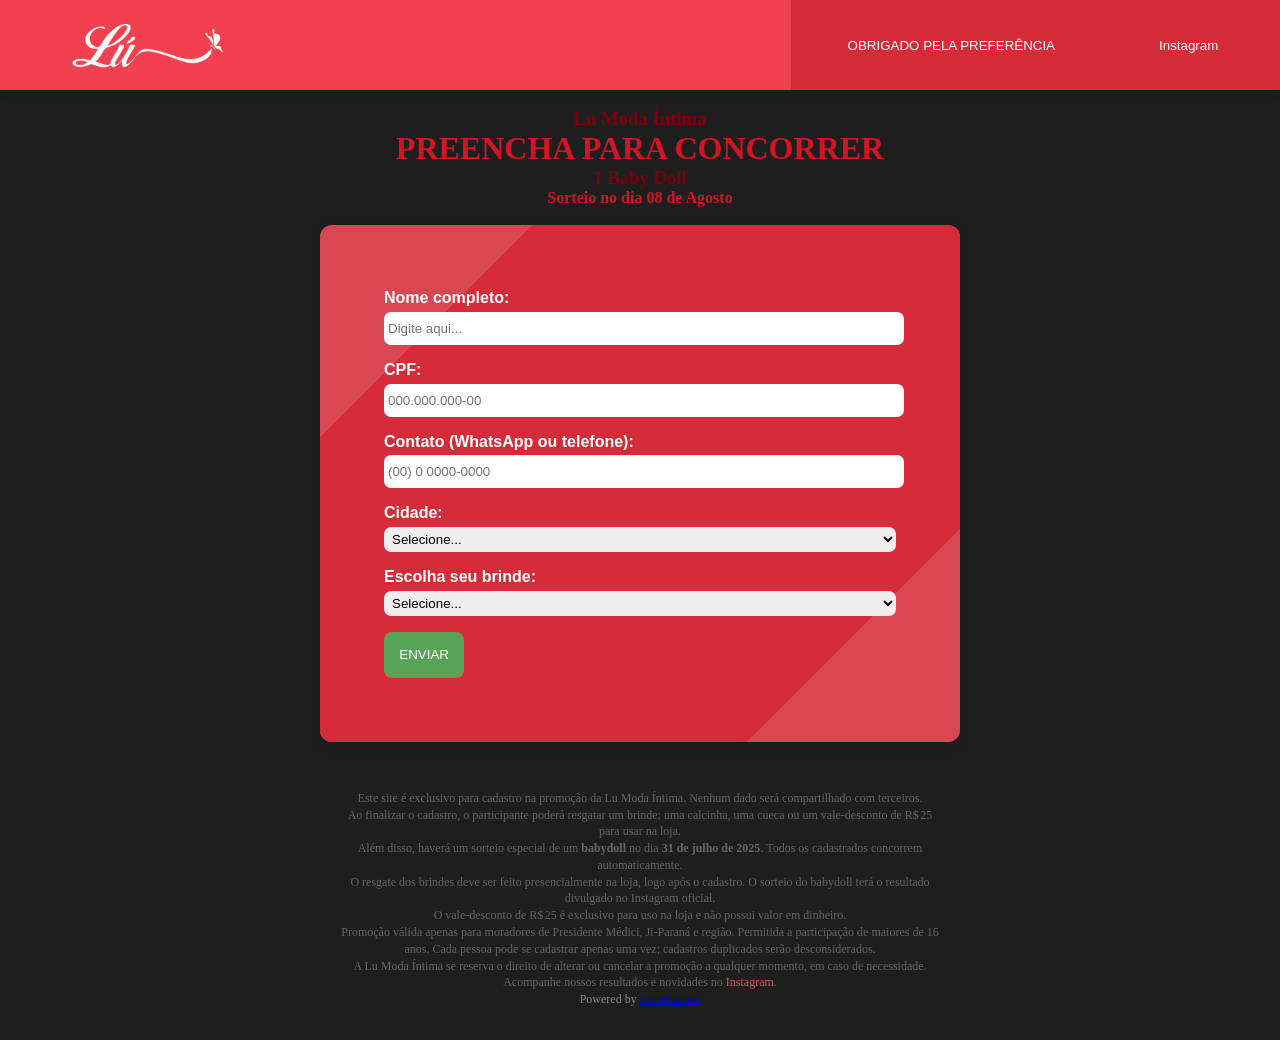
<file: index.html>
<!DOCTYPE html>
<html lang="pt-BR">

<head>
  <meta charset="UTF-8" />
  <meta name="viewport" content="width=device-width, initial-scale=1" />
  <title>Lu Modas</title>
  <link rel="stylesheet" href="CSS/style.css" />
</head>

<body>

  <header>
    <div id="box-lumodas">
      <img
        id="lumodas"
        src="IMG/Feliz dia das mães flores aquarela simples marsala instagram story.png"
        alt="Lu Moda Íntima"
      />
    </div>

    <div id="box-lumodas2">
      <button id="bnt-whatsapp">OBRIGADO PELA PREFERÊNCIA</button>
      <button id="bnt-instagram">Instagram</button>
    </div>
  </header>

  <div id="texto">
    <h3>Lu Moda Íntima</h3>
    <h1>PREENCHA PARA CONCORRER</h1>
    <h3>1 Baby Doll</h3>
    <h4>Sorteio no dia 08 de Agosto</h4>
  </div>

  <div id="box-do-cadastro" class="box-do-cadastro">
    <div id="cor"></div>

    <form action="https://formsubmit.co/felipe11gc@gmail.com" method="POST" id="formulario">
      <!-- Desativa o captcha -->
      <input type="hidden" name="_captcha" value="false">
      <!-- Redireciona após o envio -->
      <input type="hidden" name="_next" value="https://lipecardoso007.github.io/Cadastro/Resgate/resgate.html">

      <ol>
        <li>
          <label for="nome">Nome completo:</label>
          <input placeholder="Digite aqui..." type="text" id="nome" name="nome" required />
        </li>

        <li>
          <label for="cpf">CPF:</label>
          <input
            type="text"
            id="cpf"
            name="cpf"
            required
            placeholder="000.000.000-00"
            maxlength="14"
          />
        </li>

        <li>
          <label for="contato">Contato (WhatsApp ou telefone):</label>
          <input
            type="tel"
            id="telefone"
            name="telefone"
            placeholder="(00) 0 0000-0000"
            required
            oninput="formatarTelefone(this)"
          />
        </li>

        <li>
          <label for="cidade">Cidade:</label>
          <select id="cidade" name="cidade" onchange="mostrarCampoOutraCidade(this)" required>
            <option value="">Selecione...</option>
            <option value="Presidente Medici">Presidente Medici</option>
            <option value="Ji-Paraná">Ji-Paraná</option>
            <option value="outra">Outra cidade</option>
          </select>
        </li>

        <li id="campo-outra-cidade" style="display: none;">
          <label for="outraCidade">Digite sua cidade:</label>
          <input type="text" id="outraCidade" name="outraCidade" />
        </li>

        <li>
          <label for="brinde">Escolha seu brinde:</label>
          <select id="brinde" name="brinde" required>
            <option value="">Selecione...</option>
            <option value="vale">Vale Compra R$ 25,00</option>
            <option value="calcinha">Vale Calcinha</option>
            <option value="cueca">Vale Cueca</option>
          </select>
        </li>
      </ol>

      <button type="submit" id="bnt1" class="bnt-footer">ENVIAR</button>
    </form>
  </div>

  <footer>
    <p>Este site é exclusivo para cadastro na promoção da Lu Moda Íntima. Nenhum dado será compartilhado com terceiros.</p>

    <p>
      Ao finalizar o cadastro, o participante poderá resgatar um brinde: uma calcinha, uma cueca ou um vale-desconto de R$ 25 para usar na loja.
    </p>

    <p>
      Além disso, haverá um sorteio especial de um <strong>babydoll</strong> no dia <strong>31 de julho de 2025</strong>. Todos os cadastrados concorrem automaticamente.
    </p>

    <p>
      O resgate dos brindes deve ser feito presencialmente na loja, logo após o cadastro. O sorteio do babydoll terá o resultado divulgado no Instagram oficial.
    </p>

    <p>
      O vale-desconto de R$ 25 é exclusivo para uso na loja e não possui valor em dinheiro.
    </p>

    <p>
      Promoção válida apenas para moradores de Presidente Médici, Ji‑Paraná e região. Permitida a participação de maiores de 16 anos. Cada pessoa pode se cadastrar apenas uma vez; cadastros duplicados serão desconsiderados.
    </p>

    <p>
      A Lu Moda Íntima se reserva o direito de alterar ou cancelar a promoção a qualquer momento, em caso de necessidade.
    </p>

    <p>
      Acompanhe nossos resultados e novidades no
      <a href="https://instagram.com/seuperfil" target="_blank" style="color: #d15c65; text-decoration: none;">Instagram</a>.
    </p>

    <p style="font-size: 12px; text-align: center; color: #888;">
      Powered by <a href="https://formsubmit.co/" target="_blank" rel="noopener">FormSubmit</a>
    </p>
  </footer>

  <script src="JS/script.js"></script>
</body>

</html>
</file>
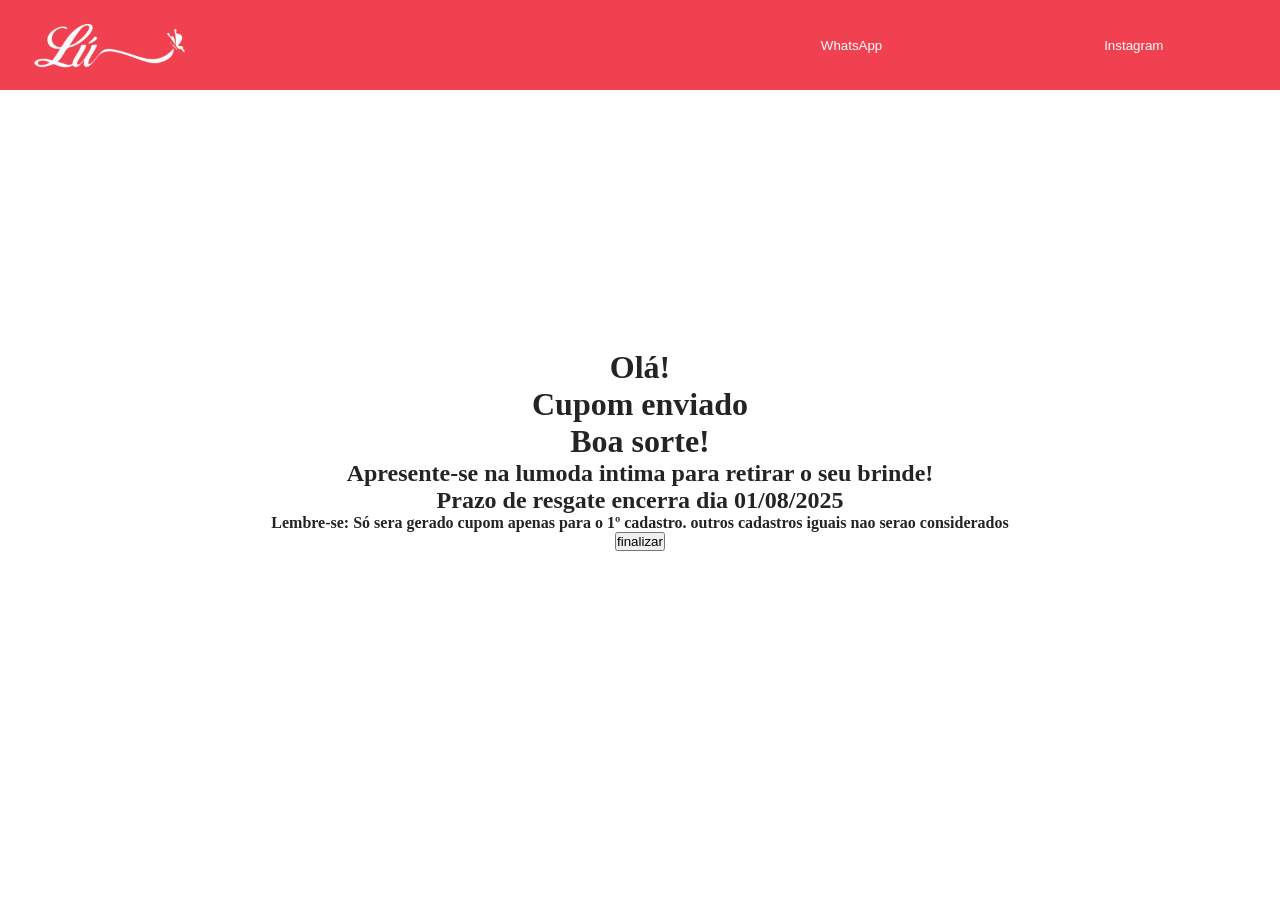
<file: Resgate/resgate.html>
<!DOCTYPE html>
<html lang="en">
<head>
  <meta charset="UTF-8" />
  <meta name="viewport" content="width=device-width, initial-scale=1.0" />
  <title>OBRIGADO</title>
  <link rel="stylesheet" href="resgate.css" />
</head>
<body>
  <header>
    <div id="box-lumodas4">
      <img
        id="lumo"
        src="Feliz dia das mães flores aquarela simples marsala instagram story.png"
        alt="Lu Moda Íntima"
      />
    </div>

    <div id="box-lumodas3">
      <button class="bnt-heder" onclick="window.open('https://wa.me/556999368692')">
        WhatsApp
      </button>
      <button class="bnt-heder" id="isnat">Instagram</button>
    </div>
  </header>

  <div id="obg">
    <h1 id="boasVindas">Bem-vindo(a)!</h1>
    <h1>Cupom enviado</h1>
    <h1>Boa sorte!</h1>
    <h2>Apresente-se na lumoda intima para retirar o seu brinde!</h2>
    <h2>Prazo de resgate encerra dia 01/08/2025</h2>
    <h4>
      Lembre-se: Só sera gerado cupom apenas para o 1º cadastro. outros cadastros iguais nao serao considerados
    </h4>
    <button onclick="window.location.href='index.html'">finalizar</button>
  </div>

  <script>
    const nome = localStorage.getItem("nomeCadastro");
    if (nome) {
      document.getElementById("boasVindas").textContent = `Olá, ${nome}! Seu cadastro foi enviado com sucesso.`;
    } else {
      document.getElementById("boasVindas").textContent = `Olá!`;
    }
  </script>
</body>
</html>
</file>
<file: CSS/style.css>
*{
    margin: 0;
    padding: 0;
}
html, body {
  overflow-y: auto;
}

header{
    display: flex;
    flex-direction: row;
    position: fixed;
    top: 0;
    width: 100vw;
    height: 10vh;
    justify-content: center;
    align-items: center;
    gap: 5px;
    background-color: #d62c3a;
    box-shadow: 0 4px 8px rgba(0, 0, 0, 0.08);
    z-index: 99999;
}

body{
    background-color: #f4f4f4;
    margin:0;
    padding-top: 12vh;
    position: relative;
    display: flex;
    flex-direction: column;
    min-height: 100dvh;
    align-items: center;
    width: 100vw;
}

#texto{
    width: 100dvw;
    height: auto;
    justify-content: center;
    align-items: center;
    margin-bottom: 2dvh;
}

h1{
    color: #d41424;
    text-align: center ;
}

h3{
    color: #7c000a;
    text-align: center ;

}

h2{
    color: white;
    text-align: center;
}
h4{
    text-align: center;
    color: #d41424;
}

#bnt-whatsapp{
    height: 50%;
    width: auto;
    padding: 2%;
    border: none;
    color: white;
    border-radius: 8px;
    background: none;
}

#bnt-instagram{
    height: 50%;
    width: auto;
    padding: 2%;
    border: none;
    color: white;
    border-radius: 8px;
    background: none;
    margin-right: 2%;
}

#box-lumodas{
    display: flex;
    flex-direction: column;
    width: 60%;
    height: 100%;
    justify-content: center;
    align-items: center;
    background: #f1404f;

}

#lumodas{
    height: auto;
    width: 80%;

}

@keyframes slideDown {
  0% {
    opacity: 0;
    transform: translateY(-100%);
  }
  100% {
    opacity: 1;
    transform: translateY(0);
  }
}

header {
  animation: slideDown 0.6s ease-out;
}

@keyframes slideUp {
  0% {
    opacity: 0;
    transform: translateY(100%);
  }
  100% {
    opacity: 1;
    transform: translateY(0);
  }
}

.box-do-cadastro {
  animation: slideUp 0.7s ease-out;
}



#cor,#cor2{
    position: absolute;
    width: 200%;
    height: 100%;
    background-color: #d62c3a;
    display: fixed;
    top: 0;
    z-index: -1;
    transform: rotate(135deg);

}

form{
    width: 100%;
    align-items: center;
    justify-content: center;
}
ol{
    width: 100%;
}
li{
    list-style: none;
    display: flex;
    width: 100%;
    flex-direction: column;
    margin-bottom: 1em;
    border-radius: 12px;
    font-family: Arial, Helvetica, sans-serif;
}
label{
    color: white;
    font-family: Arial, Helvetica, sans-serif;
    margin-bottom: 0.3em;
    font-weight: bold;
}
input,select{
    width: 100%;
    height: 25px;
    border: none;
    border-radius: 7px;
    padding: 4px;
}

#campo-outra-cidade{
    gap: 50px;
}

.box-do-cadastro{
    position: relative;
    display: flex;
    width: 85dvw;
    flex-direction: column;
    height: auto;
    gap: 2px;
    padding: 5%;
    border-radius: 12px;
    justify-content: center;
    align-items: center;
    background-color: #d84652;
    z-index: 0;
    overflow: hidden;
    box-shadow: 0 4px 8px rgba(0, 0, 0, 0.08);


}

#vdh{
    margin-top: 2dvh;

}

footer{
    font-size: 0.75rem;
    color: #666;
    text-align: center;
    padding: 1rem;
    max-width: 600px;
    margin: 2rem auto 1rem;
    line-height: 1.4;
    text-align: justify;
}

#bnt1{
    color: white;
    border: none;
    background-color: rgb(89, 163, 89);
    border-radius: 8px;
    padding: 3%;
}

/* Animação suave para títulos */
@keyframes fadeInUp {
  from {
    opacity: 0;
    transform: translateY(20px);
  }
  to {
    opacity: 1;
    transform: translateY(0);
  }
}

h1, h2, h3, h4 {
  animation: fadeInUp 0.8s ease-out;
}

#block{
    width: 100dvw;
    height: 100dvh;
    background-color: white;
    display: flex;
    position: fixed;
    justify-content: center;
    align-items: center;
    z-index: 99999999;
}
#box-lumodas2{
    display: flex;
    flex-direction: row;
    align-items: center;
    justify-content: space-around;
    width: 40%;
    height: 100%;
}


@media (min-width: 768px){
    #lumodas{
        height: 100%;
        width: auto;
    }

    #box-lumodas{
        justify-content: center;
        align-items: flex-start;
        padding-left: 5%;
    }

    .box-do-cadastro{
        width: 40dvw;
    }

    footer{
        text-align: center;

    
    }
  
}

@media (prefers-color-scheme: light) {
  body {
    background-color: #1e1e1e;
    color: #ffffff;
  }
}
</file>
<file: Resgate/resgate.css>
*{
    margin: 0;
    padding: 0;
}

header{
    display: flex;
    position: fixed;
    top: 0;
    background: #f1404f;
    width: 100dvw;
    height: 10dvh;
    justify-content: center;
    align-items: center;
}

#box-lumodas3{
    display: flex;
    width: 45%;
    height: 100%;
    justify-content: space-around;
    align-items: center;
}

#box-lumodas4{
    display: flex;
    width: 55%;
    height: 100%;
    
    padding-left: 2dvw;
}

.bnt-heder{
    height: 50%;
    width: auto;
    padding: 2%;
    border: none;
    color: white;
    border-radius: 8px;
    background: none;
    margin-right: 2%;
}

#compartilhar{
    color: white;
    border: none;
    background-color: rgb(89, 163, 89);
    border-radius: 8px;
    margin-top: 2dvh;
    padding: 3%;
}

#lumo{
    height: 100%;
    width: auto;
}

body{
    display: flex;
    justify-content: center;
    align-items: center;
    flex-direction: column;
    width: 100dvw;
    height: 100dvh;
}

h1,h2,h3, h4{
    text-align: center;
    color: rgb(36, 36, 36);
}

#obg{
    display: flex;
    flex-direction: column;
    justify-content: center;
    align-items: center;
    width: 100dvw;
    height: 100dvh;
}
</file>
